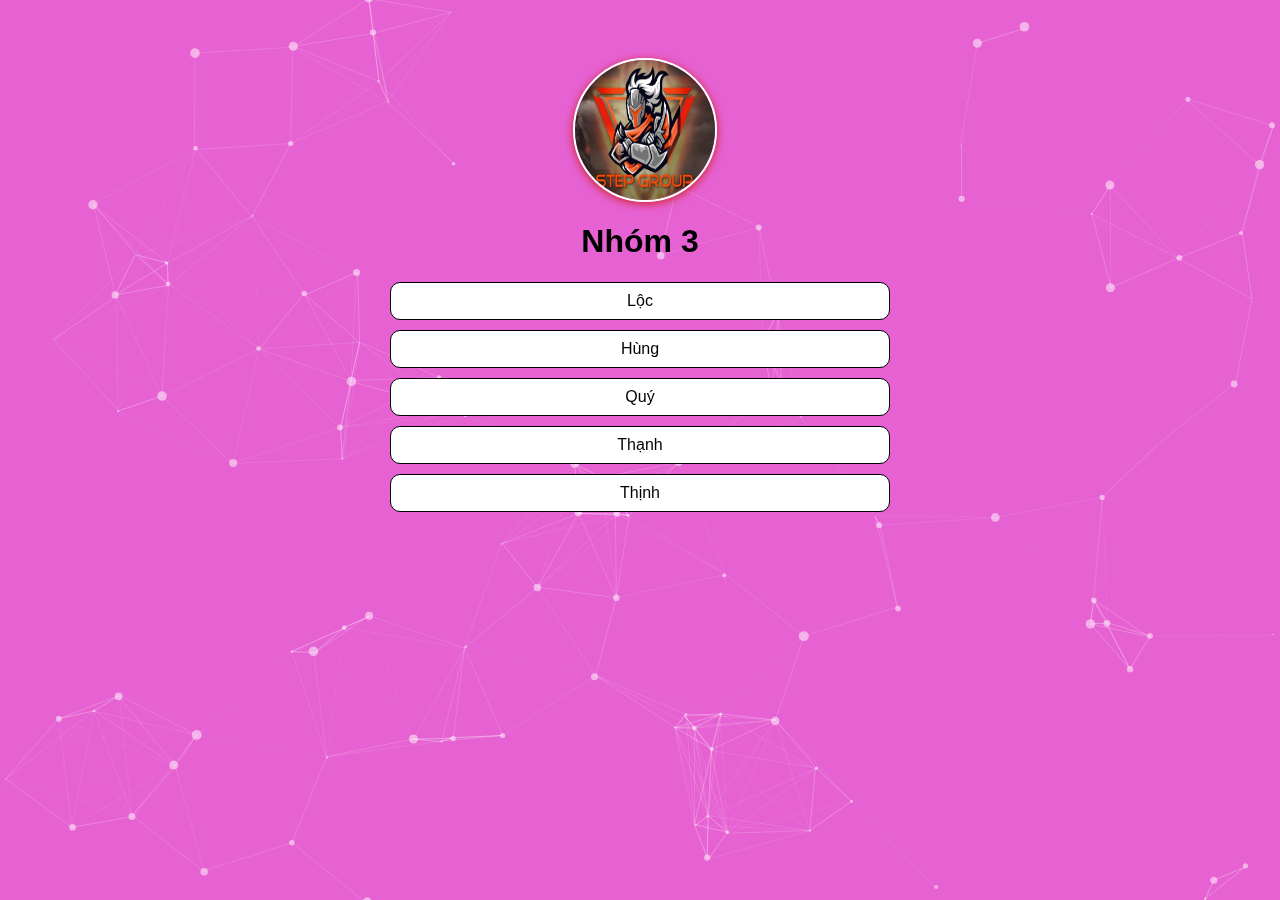
<file: index.html>
<!DOCTYPE html>
<html lang="en">
<head>
    <meta charset="UTF-8">
    <meta name="viewport" content="width=device-width, initial-scale=1.0">
    <title>Quản lý thành viên</title>
    <!-- Bao gồm tệp CSS của Bootstrap -->
    <link rel="stylesheet" href="https://maxcdn.bootstrapcdn.com/bootstrap/4.5.2/css/bootstrap.min.css">
    <link rel="stylesheet" href="./static/css/style.css">

</head>
<style>
    *{
        color: rgb(0, 0, 0);
    }
    body{
        background-color: #e661d2;  /*Bật cái background này nếu ko muốn thêm hình ảnh làm nền (xóa dấu /* ở đầu đi)*/
        /*background: url("./static/img/avt.jpg"); /*Ko dùng hình ảnh làm nền thì thêm (/* ở đầu)*/
        background-repeat: no-repeat;
        background-size: 100% 100%;
        background-attachment: fixed;
    }
    h5{
        text-align: center;
        font-size: xx-large;
        font-weight: bold;
        color: rgb(0, 0, 0); /* Màu của tên nhóm */
    }
    #text{
        color: black; /*Màu mô tả*/
        /*Thay đổi kiểu chữ thì dùng 
        font-family: ctrl + space để chọn font; */
    }
    header > #anh{
        box-shadow: rgb(208, 34, 34) 0px 2px 8px 0px; /* chỉnh màu viền avatar ở đây */
    }
    /*Nút Instagram*/
    #btn-ig{
        background-color: white;   /*Màu nền của nút*/     
        color: black;     /*Màu chữ trong nút*/
        border: 1px solid black;
        border-radius: 10px;
    }
    /*Nút Zalo*/
    #btn-zalo{
        background-color: white;   /*Màu nền của nút*/     
        color: black;     /*Màu chữ trong nút*/
        border: 1px solid black;
        border-radius: 10px;
    }
    /*Nút fb, yt, sdt*/
    #btn-fb, #btn-yt, #btn-sdt{
        border-radius: 10px;
        background-color: white;   /*Màu nền của nút*/     
        color: black;     /*Màu chữ trong nút*/    
        border: 1px solid black;
    }
    a{
        margin-top: 10px;
        width: 100%;
    }
</style>
<body>
<div id="particles-js"></div>
<div class="container mt-5">
    <div class="row">
        <div class="col-md-6 offset-md-3">
            <div class="">
                <header>
                    <!-- Đưa đường dẫn ảnh đại diện vào trong dấu ngoặc kép của src  -->
                    <img id="anh" src="./static/img/step.jpg" class="card-img-top" alt="Ảnh đại diện">
                </header>
                <div class="card-body">
                    <h5 class="card-title">Nhóm 3</h5> <!--Chỗ ghi tên nhóm-->
                   
                    <center>
                        <a href="./user/loc.html" class="btn btn-success mr-2" id="btn-fb">Lộc</a> <br>
                        <a href="./user/hung.html" class="btn btn-success mr-2" id="btn-zalo">Hùng</a> <br>
                        <a href="./user/quy.html" class="btn btn-success" id="btn-ig">Quý</a> <br>
                        <a href="./user/thanh.html" class="btn btn-success" id="btn-yt">Thạnh</a>
                        <a href="./user/thinh.html" class="btn btn-success" id="btn-sdt">Thịnh</a>
                    </center>
                </div>
            </div>
        </div>
    </div>
</div>
<script src="./static/js/particles.js"></script>
<script src="./static/js/app.js"></script>
<!-- Bao gồm các tệp JavaScript của Bootstrap và jQuery (tùy chọn) -->
<script src="https://ajax.googleapis.com/ajax/libs/jquery/3.5.1/jquery.min.js"></script>
<script src="https://cdnjs.cloudflare.com/ajax/libs/popper.js/1.16.0/umd/popper.min.js"></script>
<script src="https://maxcdn.bootstrapcdn.com/bootstrap/4.5.2/js/bootstrap.min.js"></script>
</body>
</html>
</file>
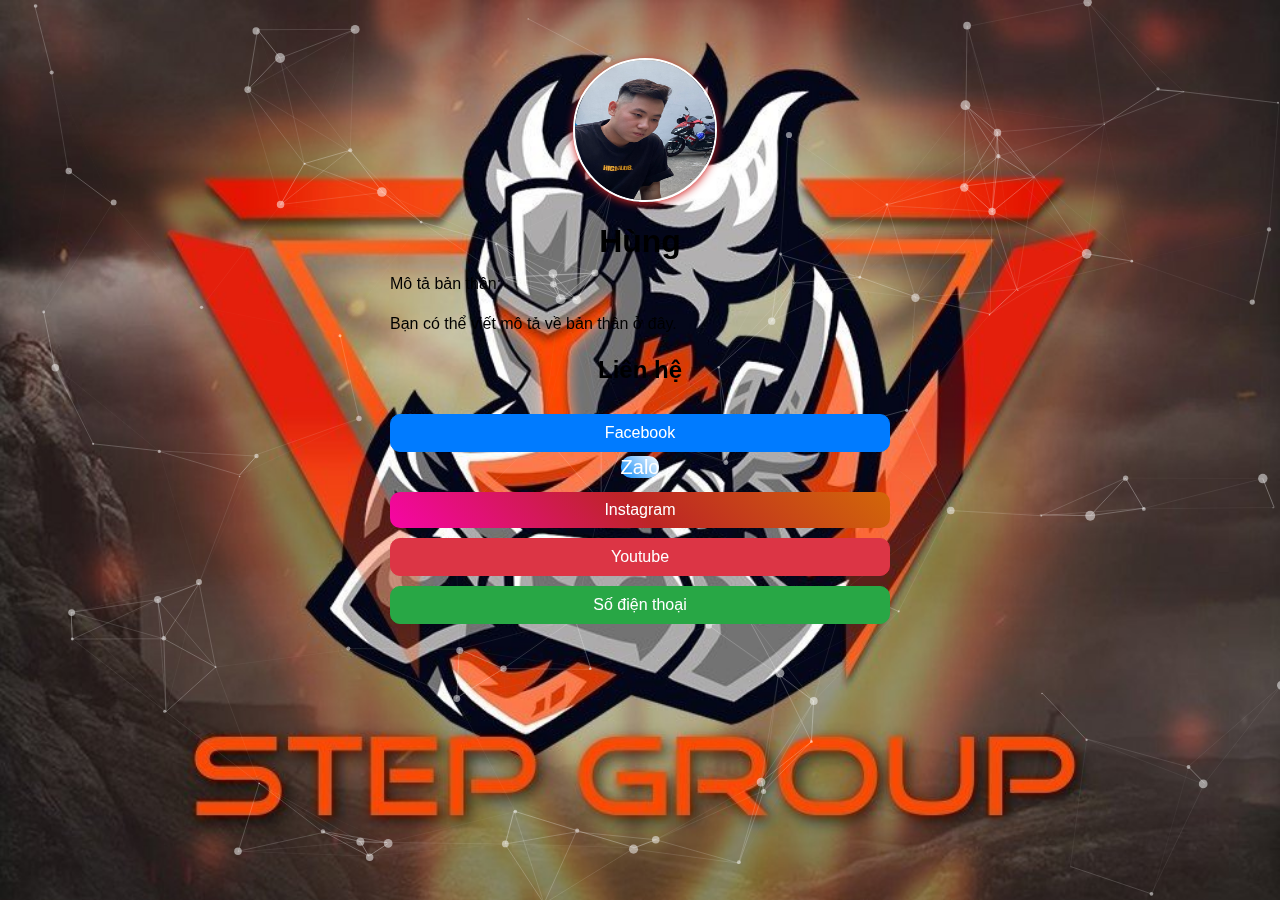
<file: user/hung.html>
<!DOCTYPE html>
<html lang="en">
<head>
    <meta charset="UTF-8">
    <meta name="viewport" content="width=device-width, initial-scale=1.0">
    <title>User5</title>
    <!-- Bao gồm tệp CSS của Bootstrap -->
    <link rel="stylesheet" href="https://maxcdn.bootstrapcdn.com/bootstrap/4.5.2/css/bootstrap.min.css">
    <link rel="stylesheet" href="../static/css/style.css">

</head>
<style>
    *{
        color: rgb(0, 0, 0);
    }
    body{
        /*background-color: #837c82;  /*Bật cái background này nếu ko muốn thêm hình ảnh làm nền (xóa dấu /* ở đầu đi)*/
        background: url("../static/img/step.jpg"); /*Ko dùng hình ảnh làm nền thì thêm (/* ở đầu)*/
        background-repeat: no-repeat;
        background-size: 100% 100%;
        background-attachment: fixed;
    }
    h5{
        text-align: center;
        font-size: xx-large;
        font-weight: bold;
        color: rgb(0, 0, 0); /* Màu của Tên */
        /*Thay đổi kiểu chữ thì dùng 
        font-family: ctrl + space để chọn font; */
    }
    #text{
        color: black; /*Màu mô tả*/
        /*Thay đổi kiểu chữ thì dùng 
        font-family: ctrl + space để chọn font; */
    }
    header > #anh{
        box-shadow: rgb(208, 34, 34) 0px 2px 8px 0px; /* chỉnh màu viền avatar ở đây */
    }
    /*Nút Instagram*/
    #btn-ig{
        background: linear-gradient(45deg, #f705a6, rgb(189, 37, 37), #d36709);
        color: white; /*Màu chữ trong nút*/
        border: none; 
        border-radius: 10px;
    }
    /*Nút zalo*/
    #btn-zalo{
        background: linear-gradient(45deg, #0586f7, #ffffff);
        color: white; /*Màu chữ trong nút*/
        border: none; 
        border-radius: 10px;
    }
    /*Nút fb, yt, sdt*/
    #btn-fb, #btn-yt, #btn-sdt{
        border-radius: 10px;
        color: white; /*Màu chữ trong nút*/
    }
    a{
        margin-top: 10px;
        width: 100%;
    }
</style>
<body>
<div id="particles-js"></div>
<div class="container mt-5">
    <div class="row">
        <div class="col-md-6 offset-md-3">
            <div class="">
                <header>
                    <!-- Đưa đường dẫn ảnh đại diện vào trong dấu ngoặc kép của src  -->
                    <img id="anh" src="../static/img/hung.jpg" class="card-img-top" alt="Ảnh đại diện của bạn">
                </header>
                <div class="card-body">
                    <h5 class="card-title">Hùng</h5> <!--Chỗ ghi họ và tên-->
                    <p class="card-text" id="text">Mô tả bản thân:</p>
                    <p id="text">Bạn có thể viết mô tả về bản thân ở đây.</p> <!--Có thể viết gì trong đây hoặc xóa-->
                    <p id="text" style="text-align: center; font-weight: bold; font-size: x-large;">Liên hệ</p>

                    <center>
                        <!-- Thay thế dấu # bằng đường link truy cập -->
                        <a href="https://www.facebook.com/ta.hip.54" class="btn btn-primary mr-2" id="btn-fb">Facebook</a> <br>
                        <a href="#" class="https://zalo.me/84563704249" id="btn-zalo">Zalo</a> <br>
                        <a href="#" class="btn" id="btn-ig">Instagram</a> <br>
                        <a href="#" class="btn btn-danger" id="btn-yt">Youtube</a>
                        <a href="tel:0563704249" class="btn btn-success" id="btn-sdt">Số điện thoại</a>
                    </center>
                </div>
            </div>
        </div>
    </div>
</div>
<script src="../static/js/particles.js"></script>
<script src="../static/js/app.js"></script>
<!-- Bao gồm các tệp JavaScript của Bootstrap và jQuery (tùy chọn) -->
<script src="https://ajax.googleapis.com/ajax/libs/jquery/3.5.1/jquery.min.js"></script>
<script src="https://cdnjs.cloudflare.com/ajax/libs/popper.js/1.16.0/umd/popper.min.js"></script>
<script src="https://maxcdn.bootstrapcdn.com/bootstrap/4.5.2/js/bootstrap.min.js"></script>
</body>
</html>
</file>
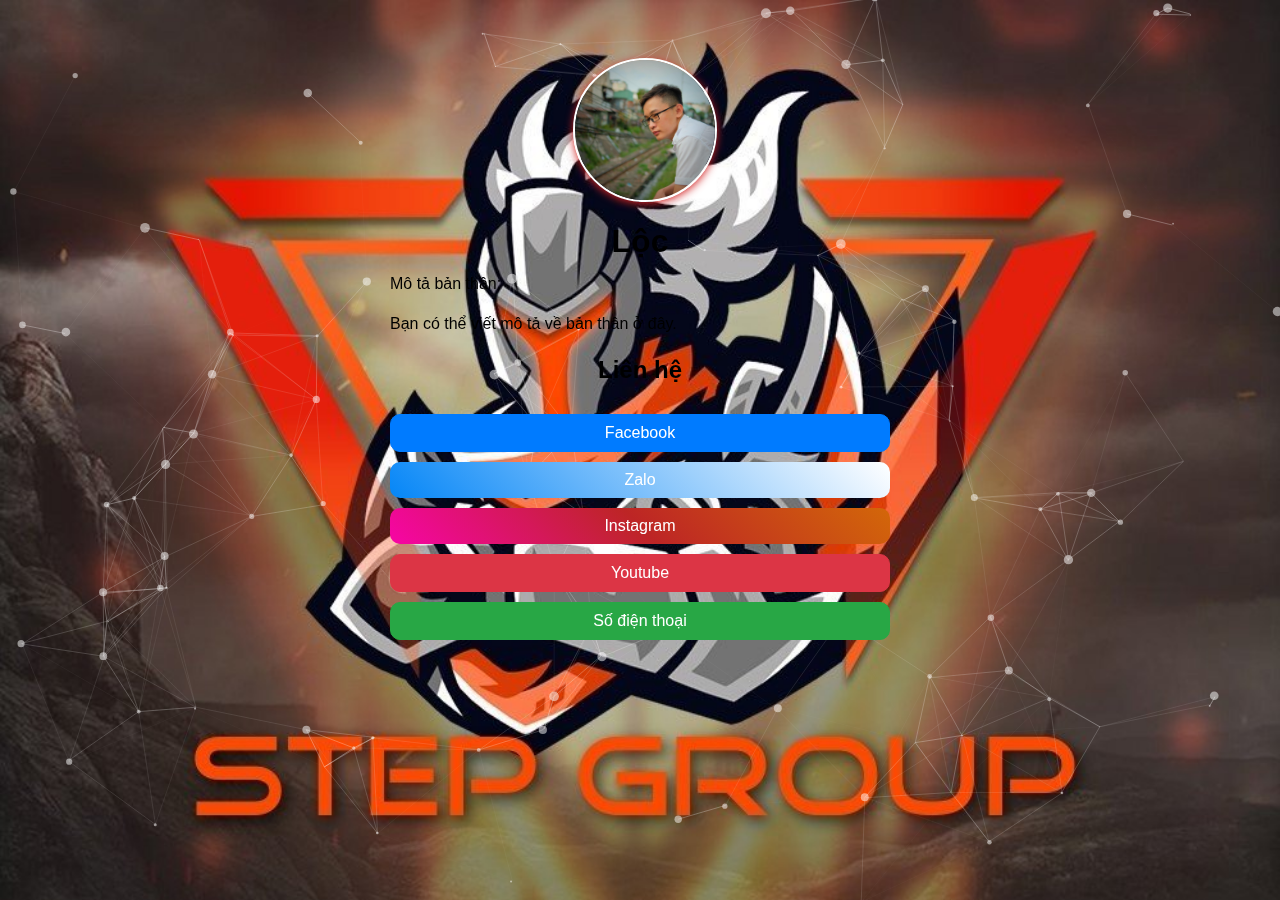
<file: user/loc.html>
<!DOCTYPE html>
<html lang="en">
<head>
    <meta charset="UTF-8">
    <meta name="viewport" content="width=device-width, initial-scale=1.0">
    <title>User1</title>
    <!-- Bao gồm tệp CSS của Bootstrap -->
    <link rel="stylesheet" href="https://maxcdn.bootstrapcdn.com/bootstrap/4.5.2/css/bootstrap.min.css">
    <link rel="stylesheet" href="../static/css/style.css">
    <link rel="stylesheet" href="https://use.fontawesome.com/releases/v5.15.4/css/all.css" integrity="sha384-DyZ88mC6Up2uqS4h/KRgHuoeGwBcD4Ng9SiP4dIRy0EXTlnuz47vAwmeGwVChigm" crossorigin="anonymous"/>
</head>
<style>
    *{
        color: rgb(0, 0, 0);
    }
    body{
        /*background-color: #837c82;  /*Bật cái background này nếu ko muốn thêm hình ảnh làm nền (xóa dấu /* ở đầu đi)*/
        background: url("../static/img/step.jpg"); /*Ko dùng hình ảnh làm nền thì thêm (/* ở đầu)*/
        background-repeat: no-repeat;
        background-size: 100% 100%;
        background-attachment: fixed;
    }
    h5{
        text-align: center;
        font-size: xx-large;
        font-weight: bold;
        color: rgb(0, 0, 0); /* Màu của Tên */
        /*Thay đổi kiểu chữ thì dùng 
        font-family: ctrl + space để chọn font; */
    }
    #text{
        color: black; /*Màu mô tả*/
        /*Thay đổi kiểu chữ thì dùng 
        font-family: ctrl + space để chọn font; */
    }
    header > #anh{
        box-shadow: rgb(208, 34, 34) 0px 2px 8px 0px; /* chỉnh màu viền avatar ở đây */
    }
    /*Nút Instagram*/
    #btn-ig{
        background: linear-gradient(45deg, #f705a6, rgb(189, 37, 37), #d36709);
        color: white; /*Màu chữ trong nút*/
        border: none; 
        border-radius: 10px;
    }
    /*Nút zalo*/
    #btn-zalo{
        background: linear-gradient(45deg, #0586f7, #ffffff);
        color: white; /*Màu chữ trong nút*/
        border: none; 
        border-radius: 10px;
    }
    /*Nút fb, yt, sdt*/
    #btn-fb, #btn-yt, #btn-sdt{
        border-radius: 10px;
        color: white; /*Màu chữ trong nút*/
    }
    a{
        margin-top: 10px;
        width: 100%;
    }
</style>
<body>
<div id="particles-js"></div>
<div class="container mt-5">
    <div class="row">
        <div class="col-md-6 offset-md-3">
            <div class="">
                <header>
                    <!-- Đưa đường dẫn ảnh đại diện vào trong dấu ngoặc kép của src  -->
                    <img id="anh" src="../static/img/loc.jpg" class="card-img-top" alt="Ảnh đại diện của bạn">
                </header>
                <div class="card-body">
                    <h5 class="card-title">Lộc</h5> <!--Chỗ ghi họ và tên-->
                    <p class="card-text" id="text">Mô tả bản thân:</p>
                    <p id="text">Bạn có thể viết mô tả về bản thân ở đây.</p> <!--Có thể viết gì trong đây hoặc xóa-->
                    <p id="text" style="text-align: center; font-weight: bold; font-size: x-large;">Liên hệ</p>
                    <center>
                        <!-- Thay thế dấu # bằng đường link truy cập -->
                        <a href="https://www.facebook.com/profile.php?id=100042182652664" class="btn btn-primary mr-2" id="btn-fb">Facebook</a> <br>
                        <a href="https://zalo.me/84948417134" class="btn btn-success mr-2" id="btn-zalo">Zalo</a> <br>
                        <a href="#" class="btn" id="btn-ig">Instagram</a> <br>
                        <a href="#" class="btn btn-danger" id="btn-yt">Youtube</a>
                        <a href="tel:0948417134" class="btn btn-success" id="btn-sdt">Số điện thoại</a>
                    </center>
                </div>
            </div>
        </div>
    </div>
</div>
<script src="../static/js/particles.js"></script>
<script src="../static/js/app.js"></script>
<!-- Bao gồm các tệp JavaScript của Bootstrap và jQuery (tùy chọn) -->
<script src="https://ajax.googleapis.com/ajax/libs/jquery/3.5.1/jquery.min.js"></script>
<script src="https://cdnjs.cloudflare.com/ajax/libs/popper.js/1.16.0/umd/popper.min.js"></script>
<script src="https://maxcdn.bootstrapcdn.com/bootstrap/4.5.2/js/bootstrap.min.js"></script>
</body>
</html>
</file>
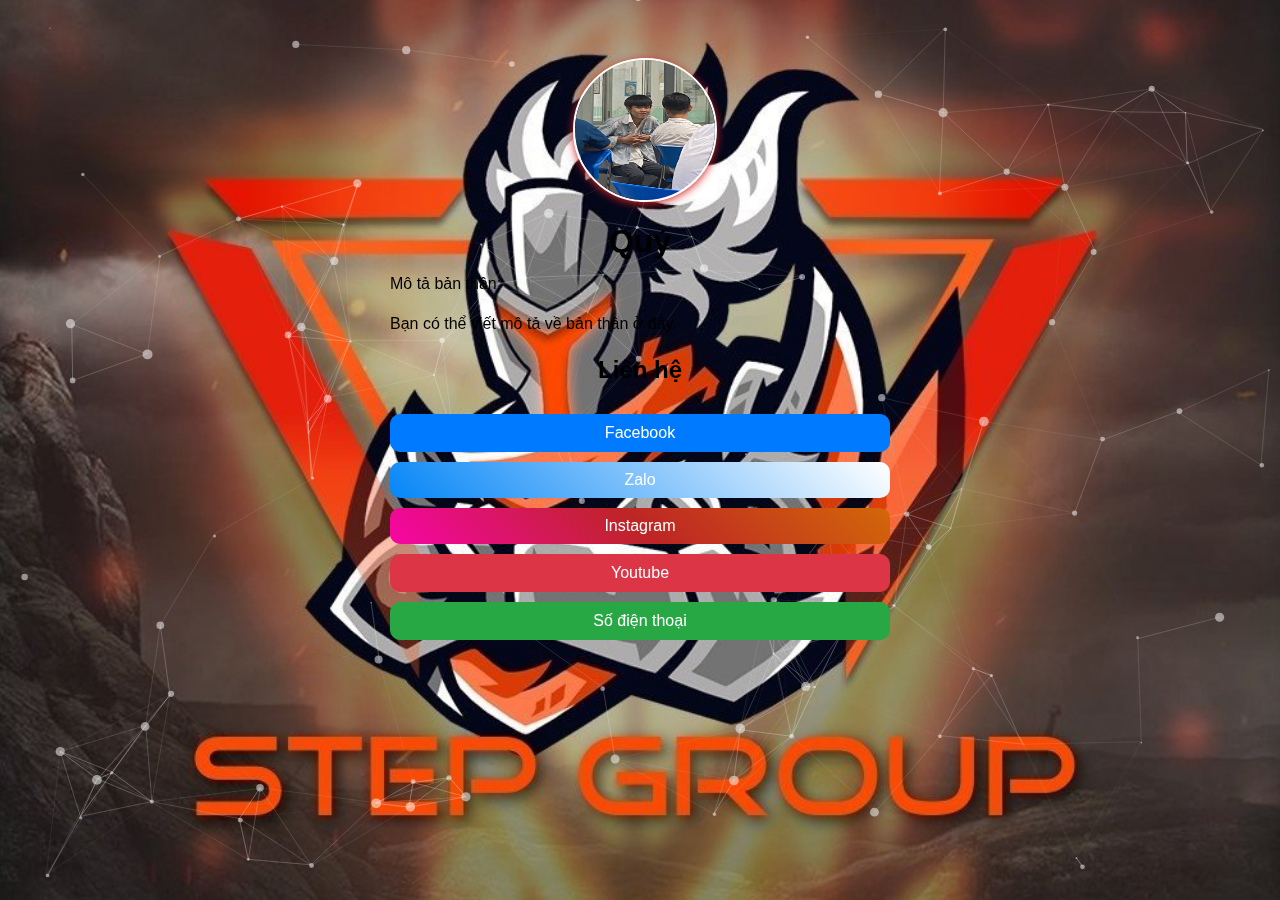
<file: user/quy.html>
<!DOCTYPE html>
<html lang="en">
<head>
    <meta charset="UTF-8">
    <meta name="viewport" content="width=device-width, initial-scale=1.0">
    <title>User4</title>
    <!-- Bao gồm tệp CSS của Bootstrap -->
    <link rel="stylesheet" href="https://maxcdn.bootstrapcdn.com/bootstrap/4.5.2/css/bootstrap.min.css">
    <link rel="stylesheet" href="../static/css/style.css">

</head>
<style>
    *{
        color: rgb(0, 0, 0);
    }
    body{
        /*background-color: #837c82;  /*Bật cái background này nếu ko muốn thêm hình ảnh làm nền (xóa dấu /* ở đầu đi)*/
        background: url("../static/img/step.jpg"); /*Ko dùng hình ảnh làm nền thì thêm (/* ở đầu)*/
        background-repeat: no-repeat;
        background-size: 100% 100%;
        background-attachment: fixed;
    }
    h5{
        text-align: center;
        font-size: xx-large;
        font-weight: bold;
        color: rgb(0, 0, 0); /* Màu của Tên */
        /*Thay đổi kiểu chữ thì dùng 
        font-family: ctrl + space để chọn font; */
    }
    #text{
        color: black; /*Màu mô tả*/
        /*Thay đổi kiểu chữ thì dùng 
        font-family: ctrl + space để chọn font; */
    }
    header > #anh{
        box-shadow: rgb(208, 34, 34) 0px 2px 8px 0px; /* chỉnh màu viền avatar ở đây */
    }
    /*Nút Instagram*/
    #btn-ig{
        background: linear-gradient(45deg, #f705a6, rgb(189, 37, 37), #d36709);
        color: white; /*Màu chữ trong nút*/
        border: none; 
        border-radius: 10px;
    }
    /*Nút zalo*/
    #btn-zalo{
        background: linear-gradient(45deg, #0586f7, #ffffff);
        color: white; /*Màu chữ trong nút*/
        border: none; 
        border-radius: 10px;
    }
    /*Nút fb, yt, sdt*/
    #btn-fb, #btn-yt, #btn-sdt{
        border-radius: 10px;
        color: white; /*Màu chữ trong nút*/
    }
    a{
        margin-top: 10px;
        width: 100%;
    }
</style>
<body>
<div id="particles-js"></div>
<div class="container mt-5">
    <div class="row">
        <div class="col-md-6 offset-md-3">
            <div class="">
                <header>
                    <!-- Đưa đường dẫn ảnh đại diện vào trong dấu ngoặc kép của src  -->
                    <img id="anh" src="../static/img/qui.jpg" class="card-img-top" alt="Ảnh đại diện của bạn">
                </header>
                <div class="card-body">
                    <h5 class="card-title">Quý</h5> <!--Chỗ ghi họ và tên-->
                    <p class="card-text" id="text">Mô tả bản thân:</p>
                    <p id="text">Bạn có thể viết mô tả về bản thân ở đây.</p> <!--Có thể viết gì trong đây hoặc xóa-->
                    <p id="text" style="text-align: center; font-weight: bold; font-size: x-large;">Liên hệ</p>

                    <center>
                        <!-- Thay thế dấu # bằng đường link truy cập -->
                        <a href="https://www.facebook.com/vangai.cham.37" class="btn btn-primary mr-2" id="btn-fb">Facebook</a> <br>
                        <a href="https://zalo.me/84768846185" class="btn btn-success mr-2" id="btn-zalo">Zalo</a> <br>
                        <a href="#" class="btn" id="btn-ig">Instagram</a> <br>
                        <a href="#" class="btn btn-danger" id="btn-yt">Youtube</a>
                        <a href="tel:0768846185" class="btn btn-success" id="btn-sdt">Số điện thoại</a>
                    </center>
                </div>
            </div>
        </div>
    </div>
</div>
<script src="../static/js/particles.js"></script>
<script src="../static/js/app.js"></script>
<!-- Bao gồm các tệp JavaScript của Bootstrap và jQuery (tùy chọn) -->
<script src="https://ajax.googleapis.com/ajax/libs/jquery/3.5.1/jquery.min.js"></script>
<script src="https://cdnjs.cloudflare.com/ajax/libs/popper.js/1.16.0/umd/popper.min.js"></script>
<script src="https://maxcdn.bootstrapcdn.com/bootstrap/4.5.2/js/bootstrap.min.js"></script>
</body>
</html>
</file>
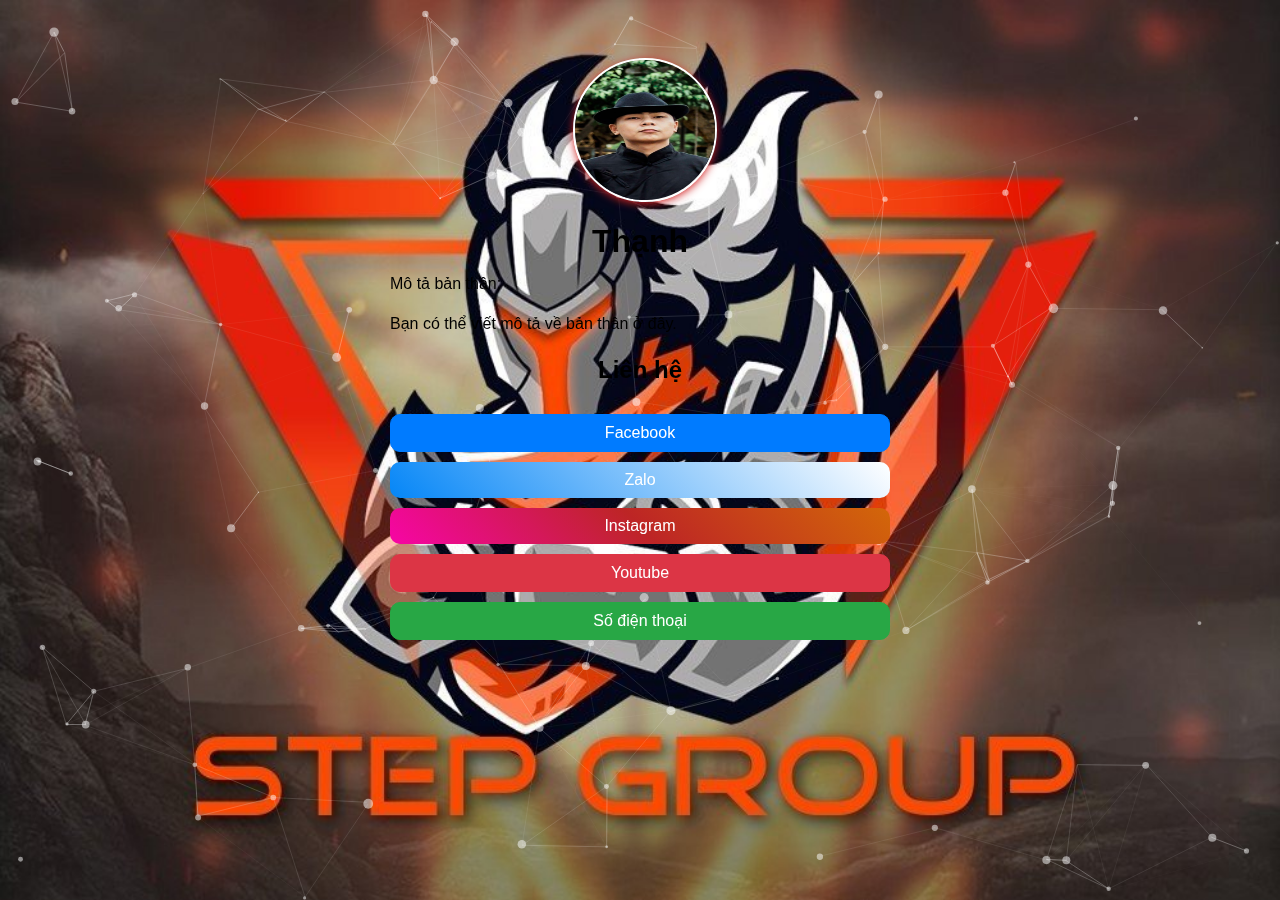
<file: user/thanh.html>
<!DOCTYPE html>
<html lang="en">
<head>
    <meta charset="UTF-8">
    <meta name="viewport" content="width=device-width, initial-scale=1.0">
    <title>User2</title>
    <!-- Bao gồm tệp CSS của Bootstrap -->
    <link rel="stylesheet" href="https://maxcdn.bootstrapcdn.com/bootstrap/4.5.2/css/bootstrap.min.css">
    <link rel="stylesheet" href="../static/css/style.css">

</head>
<style>
    *{
        color: rgb(0, 0, 0);
    }
    body{
        /*background-color: #837c82;  /*Bật cái background này nếu ko muốn thêm hình ảnh làm nền (xóa dấu /* ở đầu đi)*/
        background: url("../static/img/step.jpg"); /*Ko dùng hình ảnh làm nền thì thêm (/* ở đầu)*/
        background-repeat: no-repeat;
        background-size: 100% 100%;
        background-attachment: fixed;
    }
    h5{
        text-align: center;
        font-size: xx-large;
        font-weight: bold;
        color: rgb(0, 0, 0); /* Màu của Tên */
        /*Thay đổi kiểu chữ thì dùng 
        font-family: ctrl + space để chọn font; */
    }
    #text{
        color: black; /*Màu mô tả*/
        /*Thay đổi kiểu chữ thì dùng 
        font-family: ctrl + space để chọn font; */
    }
    header > #anh{
        box-shadow: rgb(208, 34, 34) 0px 2px 8px 0px; /* chỉnh màu viền avatar ở đây */
    }
    /*Nút Instagram*/
    #btn-ig{
        background: linear-gradient(45deg, #f705a6, rgb(189, 37, 37), #d36709);
        color: white; /*Màu chữ trong nút*/
        border: none; 
        border-radius: 10px;
    }
    /*Nút zalo*/
    #btn-zalo{
        background: linear-gradient(45deg, #0586f7, #ffffff);
        color: white; /*Màu chữ trong nút*/
        border: none; 
        border-radius: 10px;
    }
    /*Nút fb, yt, sdt*/
    #btn-fb, #btn-yt, #btn-sdt{
        border-radius: 10px;
        color: white; /*Màu chữ trong nút*/
    }
    a{
        margin-top: 10px;
        width: 100%;
    }
</style>
<body>
<div id="particles-js"></div>
<div class="container mt-5">
    <div class="row">
        <div class="col-md-6 offset-md-3">
            <div class="">
                <header>
                    <!-- Đưa đường dẫn ảnh đại diện vào trong dấu ngoặc kép của src  -->
                    <img id="anh" src="../static/img/thanh.jpg" class="card-img-top" alt="Ảnh đại diện của bạn">
                </header>
                <div class="card-body">
                    <h5 class="card-title">Thạnh</h5> <!--Chỗ ghi họ và tên-->
                    <p class="card-text" id="text">Mô tả bản thân:</p>
                    <p id="text">Bạn có thể viết mô tả về bản thân ở đây.</p> <!--Có thể viết gì trong đây hoặc xóa-->
                    <p id="text" style="text-align: center; font-weight: bold; font-size: x-large;">Liên hệ</p>
                    <center>
                        <!-- Thay thế dấu # bằng đường link truy cập -->
                        <a href="https://www.facebook.com/profile.php?id=100009433211620&mibextid=ZbWKwL" class="btn btn-primary mr-2" id="btn-fb">Facebook</a> <br>
                        <a href="https://zalo.me/84868379726" class="btn btn-success mr-2" id="btn-zalo">Zalo</a> <br>
                        <a href="#" class="btn" id="btn-ig">Instagram</a> <br>
                        <a href="#" class="btn btn-danger" id="btn-yt">Youtube</a>
                        <a href="tel:0868379726" class="btn btn-success" id="btn-sdt">Số điện thoại</a>
                    </center>
                </div>
            </div>
        </div>
    </div>
</div>
<script src="../static/js/particles.js"></script>
<script src="../static/js/app.js"></script>
<!-- Bao gồm các tệp JavaScript của Bootstrap và jQuery (tùy chọn) -->
<script src="https://ajax.googleapis.com/ajax/libs/jquery/3.5.1/jquery.min.js"></script>
<script src="https://cdnjs.cloudflare.com/ajax/libs/popper.js/1.16.0/umd/popper.min.js"></script>
<script src="https://maxcdn.bootstrapcdn.com/bootstrap/4.5.2/js/bootstrap.min.js"></script>
</body>
</html>
</file>
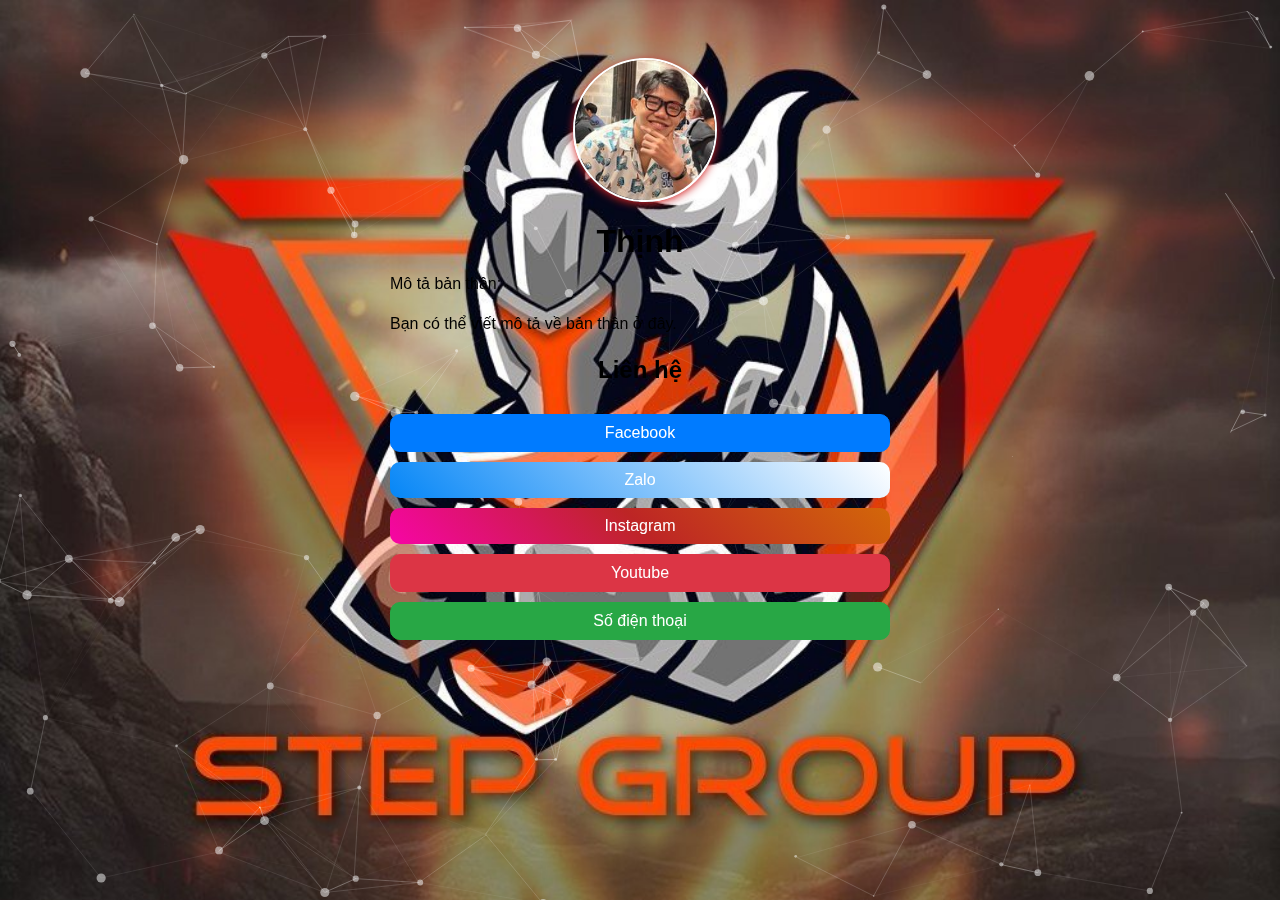
<file: user/thinh.html>
<!DOCTYPE html>
<html lang="en">
<head>
    <meta charset="UTF-8">
    <meta name="viewport" content="width=device-width, initial-scale=1.0">
    <title>User3</title>
    <!-- Bao gồm tệp CSS của Bootstrap -->
    <link rel="stylesheet" href="https://maxcdn.bootstrapcdn.com/bootstrap/4.5.2/css/bootstrap.min.css">
    <link rel="stylesheet" href="../static/css/style.css">

</head>
<style>
    *{
        color: rgb(0, 0, 0);
    }
    body{
        /*background-color: #837c82;  /*Bật cái background này nếu ko muốn thêm hình ảnh làm nền (xóa dấu /* ở đầu đi)*/
        background: url("../static/img/step.jpg"); /*Ko dùng hình ảnh làm nền thì thêm (/* ở đầu)*/
        background-repeat: no-repeat;
        background-size: 100% 100%;
        background-attachment: fixed;
    }
    h5{
        text-align: center;
        font-size: xx-large;
        font-weight: bold;
        color: rgb(0, 0, 0); /* Màu của Tên */
        /*Thay đổi kiểu chữ thì dùng 
        font-family: ctrl + space để chọn font; */
    }
    #text{
        color: black; /*Màu mô tả*/
        /*Thay đổi kiểu chữ thì dùng 
        font-family: ctrl + space để chọn font; */
    }
    header > #anh{
        box-shadow: rgb(208, 34, 34) 0px 2px 8px 0px; /* chỉnh màu viền avatar ở đây */
    }
    /*Nút Instagram*/
    #btn-ig{
        background: linear-gradient(45deg, #f705a6, rgb(189, 37, 37), #d36709);
        color: white; /*Màu chữ trong nút*/
        border: none; 
        border-radius: 10px;
    }
    /*Nút zalo*/
    #btn-zalo{
        background: linear-gradient(45deg, #0586f7, #ffffff);
        color: white; /*Màu chữ trong nút*/
        border: none; 
        border-radius: 10px;
    }
    /*Nút fb, yt, sdt*/
    #btn-fb, #btn-yt, #btn-sdt{
        border-radius: 10px;
        color: white; /*Màu chữ trong nút*/
    }
    a{
        margin-top: 10px;
        width: 100%;
    }
</style>
<body>
<div id="particles-js"></div>
<div class="container mt-5">
    <div class="row">
        <div class="col-md-6 offset-md-3">
            <div class="">
                <header>
                    <!-- Đưa đường dẫn ảnh đại diện vào trong dấu ngoặc kép của src  -->
                    <img id="anh" src="../static/img/thinh.jpg" class="card-img-top" alt="Ảnh đại diện của bạn">
                </header>
                <div class="card-body">
                    <h5 class="card-title">Thịnh</h5> <!--Chỗ ghi họ và tên-->
                    <p class="card-text" id="text">Mô tả bản thân:</p>
                    <p id="text">Bạn có thể viết mô tả về bản thân ở đây.</p> <!--Có thể viết gì trong đây hoặc xóa-->
                    <p id="text" style="text-align: center; font-weight: bold; font-size: x-large;">Liên hệ</p>

                    <center>
                        <!-- Thay thế dấu # bằng đường link truy cập -->
                        <a href="https://www.facebook.com/quocthinh.le.50" class="btn btn-primary mr-2" id="btn-fb">Facebook</a> <br>
                        <a href="https://zalo.me/84904779429" class="btn btn-success mr-2" id="btn-zalo">Zalo</a> <br>
                        <a href="https://www.instagram.com/_imthinh_/" class="btn" id="btn-ig">Instagram</a> <br>
                        <a href="#" class="btn btn-danger" id="btn-yt">Youtube</a>
                        <a href="tel:0904779429" class="btn btn-success" id="btn-sdt">Số điện thoại</a>
                    </center>
                </div>
            </div>
        </div>
    </div>
</div>
<script src="../static/js/particles.js"></script>
<script src="../static/js/app.js"></script>
<!-- Bao gồm các tệp JavaScript của Bootstrap và jQuery (tùy chọn) -->
<script src="https://ajax.googleapis.com/ajax/libs/jquery/3.5.1/jquery.min.js"></script>
<script src="https://cdnjs.cloudflare.com/ajax/libs/popper.js/1.16.0/umd/popper.min.js"></script>
<script src="https://maxcdn.bootstrapcdn.com/bootstrap/4.5.2/js/bootstrap.min.js"></script>
</body>
</html>
</file>
<file: static/css/style.css>
/* body, html{
    margin: 0;
    padding: 0;
} */
/* body{ */
    /* background-color: #7c8283; */
    /* background-image: url("../img/IrF.gif"); */
    /* background-size: auto; */
    /* margin: 0;
    padding: 0;
    height: auto; */

/* } */
#particles-js{
    background: #000000;
    width: 100%;
    height: auto;
    margin: 0;
    padding: 0;
    
}
canvas{
    position: absolute;
    width: 100%;
    height: 100%;
    top: 0;
    right: 0;
    bottom: 0;
    left: 0;
    z-index: -1;
}
#anh {
    margin-top: 10px;
    width: 120px;
    height: 120px;
    margin-left: 10px;
}
header{
    /* margin-top: 1em; */
    text-align: center;
    display: flex;
    flex-direction: column;
    align-items: center;
}
header > #anh{
    width: 9em;
    height: 9em;
    border-radius: 100%;
    border: 2px solid #fff;
    box-shadow: rgb(208, 34, 34) 0px 2px 8px 0px; /* chỉnh màu viền avatar ở đây */
}
header > h1{
    display: inline-block;
    font-size: 1.2em;
    font-weight:  bold;
    border-radius: 2em;
    background-color: #000;
    color: #fff;
    padding: 0.3em 0.6em;
    border:  2px solid #fffa;
    margin-left: 10px;

}
ul{
    box-sizing: border-box;
    list-style: none;
    margin: 0 auto;
    padding: 2em;
    text-align: center; 

}
ul > li{
    background-color: #fff;
    border-radius: 1em;
    padding: 0.5em;
    margin: 1em 0;
    align-items: center;
    display: flex;
    width: 80%;
    display: block;
    position: relative;
    left: 50%;
    transform: translateX(-50%);

}
ul > li > a{
    display: flex;
    flex-direction: row;
    justify-content: center;
    align-content: center;
    text-align: center;
    gap: 0em;
    display: inline-block;
    position: relative;
    left: 0%;
    transform: translateX(-10%);


}

a{
    color: black;
    text-decoration: none;
    font-size: 20px;
}
i{
    display: inline-block;
    position: relative;
    right: 30%;
    transform: translateX(-30%);
}
</file>
